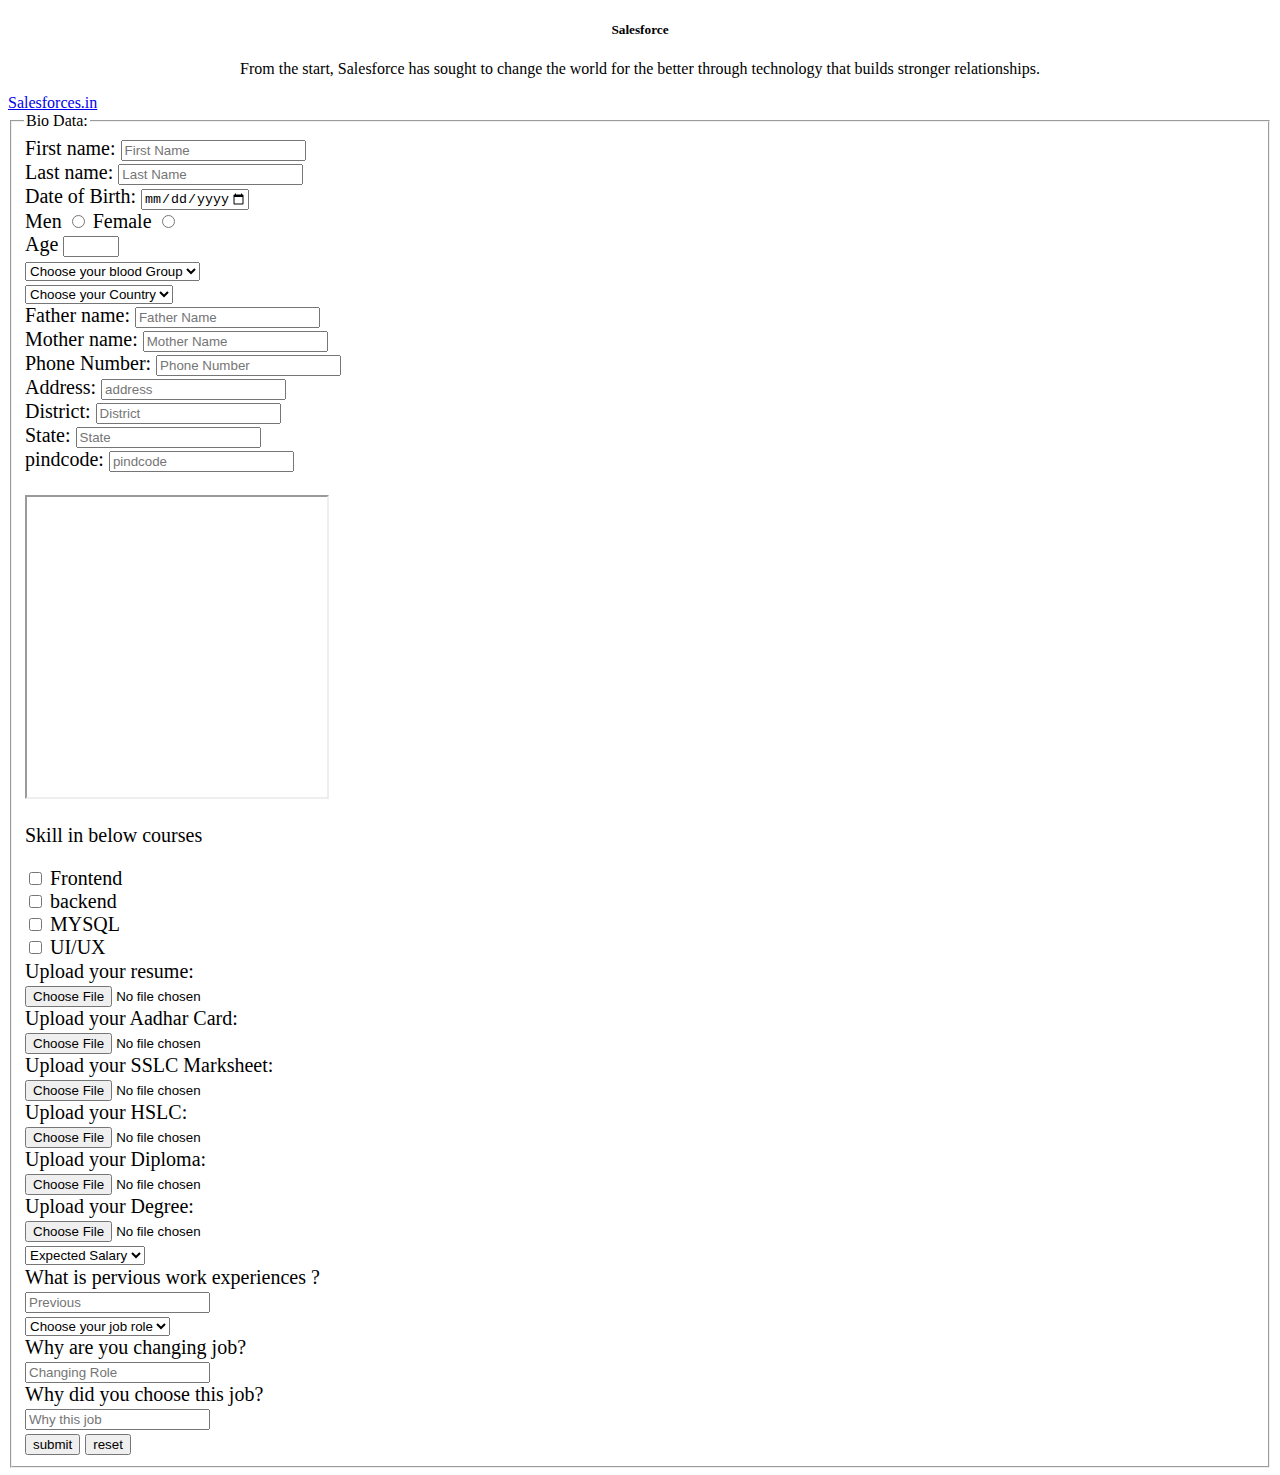
<file: index.html>
<!DOCTYPE html>
<html>
<head>
	<title>Job Application Form</title>
	<link rel="stylesheet" href="Forms.css">
</head>
<body>
	<h5 align="center">Salesforce</h5>
<p align="center">From the start, Salesforce has sought to change the world for the better through technology that builds stronger relationships.</p>
<a align="center" href="https://www.salesforce.com/in/" target="_blank" >Salesforces.in</a>
			
			<!-- Bio Details -->
<form action="Applied.html">
	<fieldset>
		<legend>Bio Data:</legend>
<div class="personal" required>
	<label for="fname">First name:</label>
	<input type="text" placeholder="First Name" id="fname" name="fname"><br>
	<label for="lname">Last name:</label>
	<input type="text" placeholder="Last Name" id="lname" name="lname"><br>
	<label for="bdate">Date of Birth:</label>
	<input type="date" id="bdate" name="dob_date" min="2000-01-01" max="2005-01-01" required><br>
	<label for="Men">Men</label>
	<input type="radio" id="men" name="Gender" value="Men">
	<label for="Female">Female</label>
	<input type="radio" id="female" name="Gender" value="female"><br>
	<label for="age">Age</label>
	<input type="number" id="age" name="age" value="age"  min="18" max="25"><br>
</div>		
<div class="pdetails">
	<select name="Blood Group" id="bgroup" required>
		<option>Choose your blood Group</option>
		<option value="AB positive">AB positive</option>
		<option value="AB negative">AB negative</option>
		<option value="B positive">B positive</option>
		<option value="B negative">B negative</option>
		<option value="A positive">A positive</option>
		<option value="A negative">A negative</option>
	</select><br>
	<select name="Nationality" id="country" required>
		<option>Choose your Country</option>
		<option value="India">India</option>
		<option value="America">America</option>
		<option value="China">China</option>
		<option value="Japan">Japan</option>
		<option value="London">London</option>
		<option value="Canada">Canada</option>
	</select><br>
		<label for="dname">Father name:</label>
		<input type="text" placeholder="Father Name" id="dname" name="dname" required><br>
		<label for="mname">Mother name:</label>
		<input type="text" placeholder="Mother Name" id="mname" name="mname" required><br>
		<label for="num">Phone Number:</label>
		<input type="tel" id="num" placeholder="Phone Number" ><br>
		<label for="address">Address:</label>
		<input type="text" placeholder="address" id="address" name="address" required><br>
		<label for="District">District:</label>
		<input type="text" placeholder="District" id="district" name="district" required><br>
		<label for="State">State:</label>
		<input type="text" placeholder="State" id="state" name="state" required><br>
		<label for="District">pindcode:</label>
		<input type="tel" placeholder="pindcode" id="pincode" name="pincode" mim="0" max="9" required><br><br>
	<iframe src="https://www.google.com/maps/embed?pb=!1m18!1m12!1m3!1d124415.45206822112!2d80.1506005582031!3d12.972946900000009!2m3!1f0!2f0!3f0!3m2!1i1024!2i768!4f13.1!3m3!1m2!1s0x3a525da3e4c00cdd%3A0xadf587bacdda48cf!2sTVV%20inventory%20stock%20software%20%7C%20Salesforce%20Developers%20-%20Unlimited%20users%20email%20hosting%20server!5e0!3m2!1sen!2sin!4v1723568393043!5m2!1sen!2sin" width="300px" height="300px" style="border:5;" allowfullscreen="" loading="lazy" 
	referrerpolicy="no-referrer-when-downgrade">Location</iframe><br>
</div>

			<!-- Personal Details -->
	<div class="courses">
		<p>Skill in below courses</p>
		<input type="checkbox" name="fend" id="fend" value="fend">
		<label for="fend">Frontend</label><br>
		<input type="checkbox" name="bend" id="bend" value="bend">
		<label for="bend">backend</label><br>
		<input type="checkbox" name="Mysql" id="sql" value="sql">
		<label for="sql">MYSQL</label><br>
		<input type="checkbox" name="UI/UX" id="ui/ux" value="ui/ux">
		<label for="ui/ux">UI/UX</label><br>
	</div>

		<!-- Upload File -->

<div class="doc_upload">
        <label for="fupload">Upload your resume:</label><br>
        <input type="file" name="doc_upload" id="fupload"><br>
		<label for="fupload">Upload your Aadhar Card:</label><br>
        <input type="file" name="doc_upload" id="fupload"><br>
		<label for="fupload">Upload your SSLC Marksheet:</label><br>
        <input type="file" name="doc_upload" id="fupload"><br>
		<label for="fupload">Upload your HSLC:</label><br>
        <input type="file" name="doc_upload" id="fupload"><br>
		<label for="fupload">Upload your Diploma:</label><br>
        <input type="file" name="doc_upload" id="fupload"><br>
		<label for="fupload">Upload your Degree:</label><br>
        <input type="file" name="doc_upload" id="fupload"><br>
	<select name="salary" id="salary" required>
		<option>Expected Salary</option>
		<option value="3.5LPA">3.5LPA</option>
		<option value="5LPA">5LPA</option>
		<option value="10+LPA">10+LPA</option>
	</select>
</div>
		<!-- previous roles -->
<div class="experience">
		<p>What is pervious work experiences ?</p> 
		<input type="text" placeholder="Previous" id="state" name="state" required><br>
	<select name="jrole" id="jrole" required>
			<option>Choose your job role</option>
			<option value="Software developer">Software developer</option>
			<option value="MSQL">MSQL</option>
			<option value="Frontend">Frontend</option>
			<option value="Backend">Backend</option>
			<option value="App Developer">App Developer</option>
			<option value="Data Analysis">Data Analysis</option>
	</select><br>
		<p>Why are you changing job?</p>
		<label for="cjob"></label>
		<input type="text" placeholder="Changing Role" id="cjob" name="cjob" required>
		<p>Why did you choose this job?</p>		
		<label for="rcompany"></label>
		<input type="text" placeholder="Why this job" id="rcompany" name="rcompany" required><br>
		<label for="rcompany"></label>
</div>
		
		<!-- Button -->
		
</div>
<div class="end">
		<button type="submit">submit</button>
		<button type="reset">reset</button>
</div>
</div>
</fieldset>
</form>
</body>
</html>
</file>
<file: Forms.css>
.personal{
	margin: 1px;
	padding: 1px 1x ;
	font-size: 20px;

}

.pdetails{
	margin: 1px;
	padding: 1px 1x ;
	font-size: 20px;


}
.courses{
	margin: 1px;
	padding: 1px 1x ;
	font-size: 20px;


}

.doc_upload{
	margin: 1px;
	padding: 1px 1x;
	font-size: 20px;

}
.experience{	
	margin: 1px;
	padding: 1px 1x ;
	font-size: 20px;

}

.experience p {
	margin: 0;
}

.end{
	margin: 1px;
	padding: 1px 1x ;
	font-size: 20px;
}
</file>
